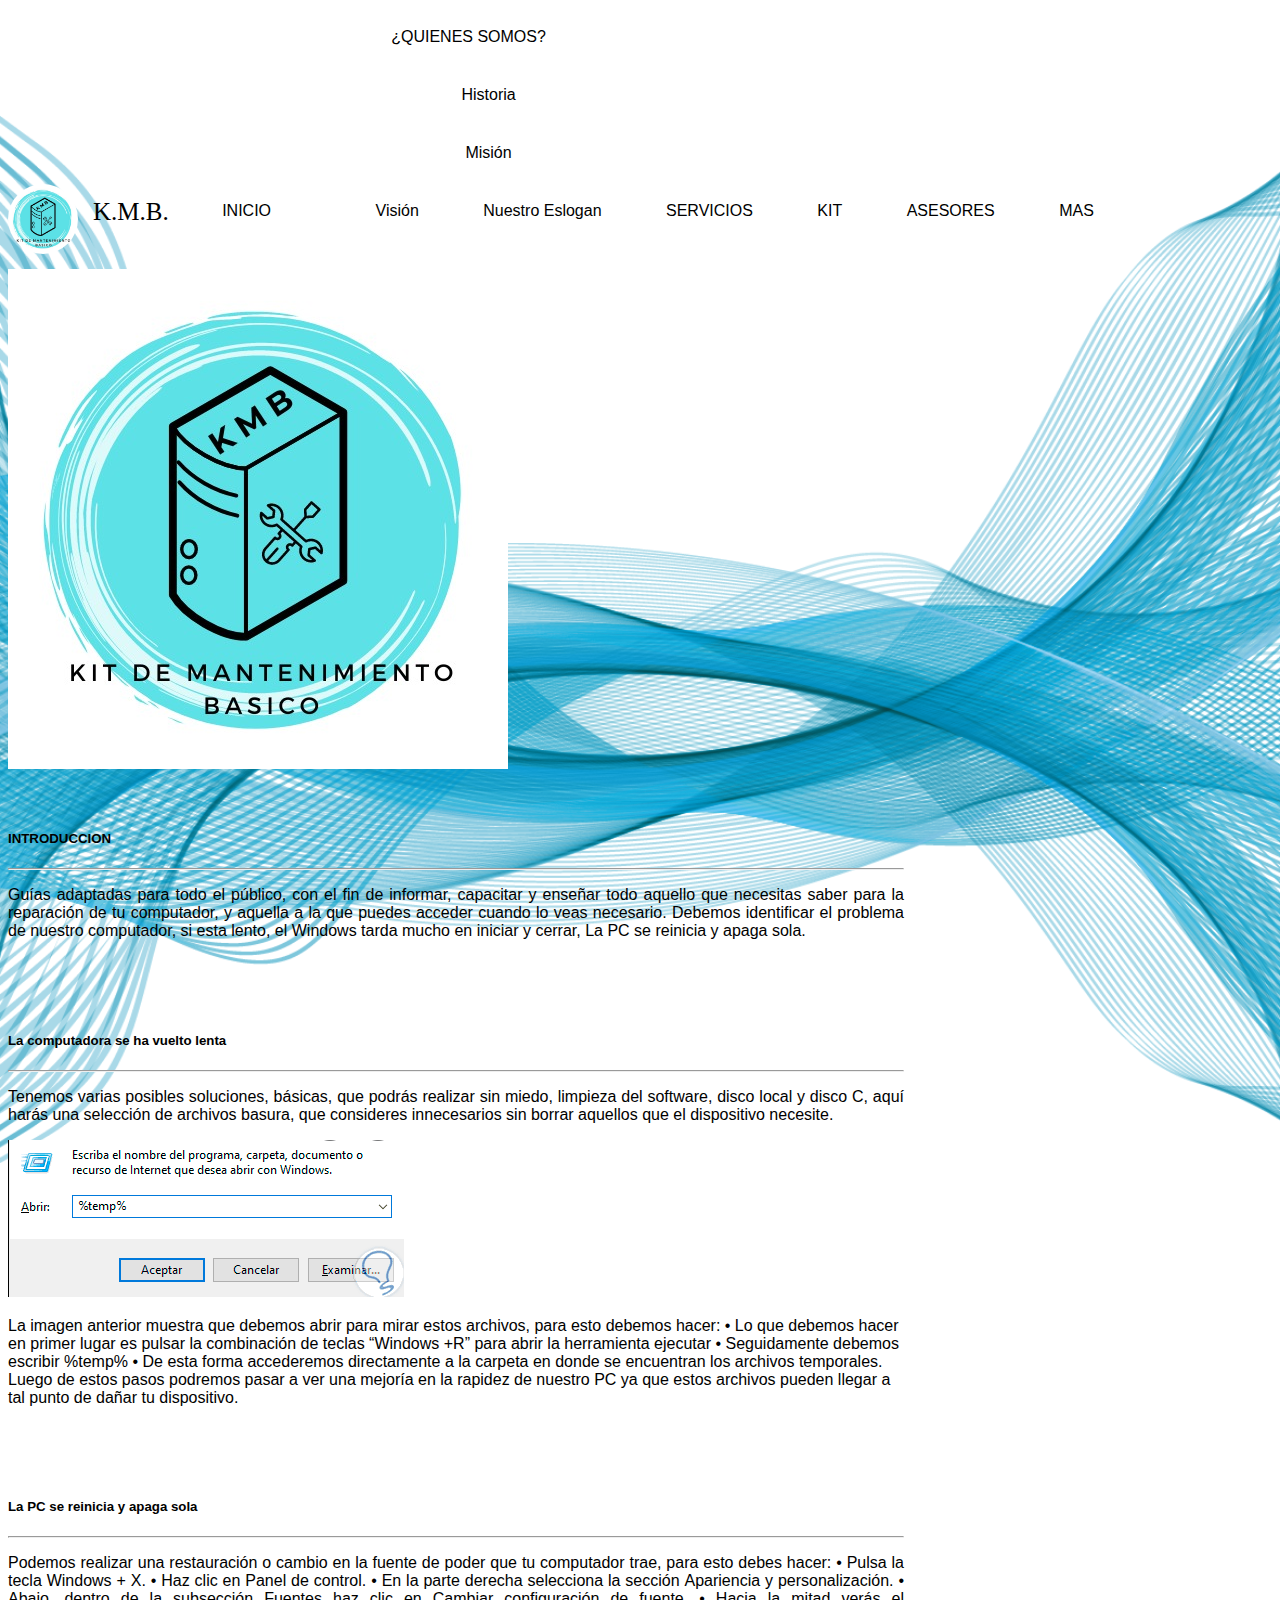
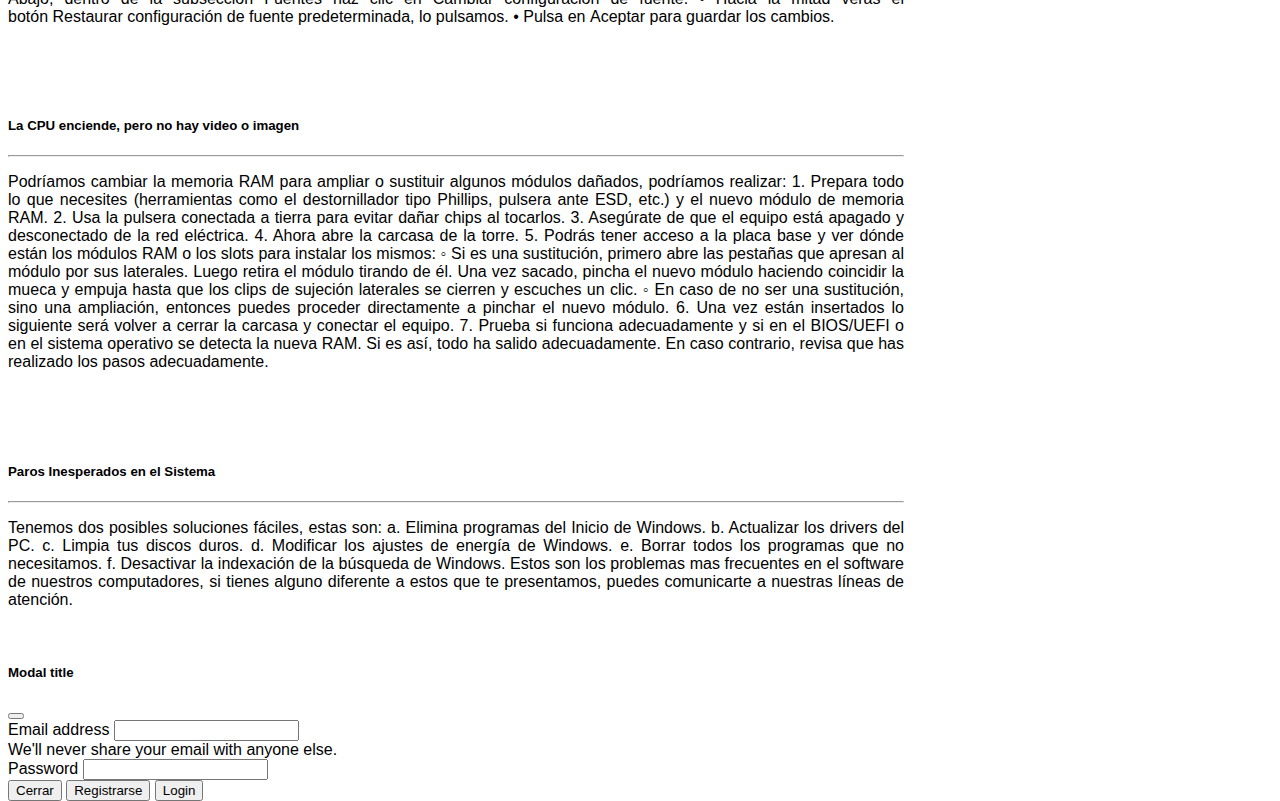
<file: KIT/index.html>
<!DOCTYPE html>
<html lang="en">
<head>
    <meta charset="UTF-8">
    <meta http-equiv="X-UA-Compatible" content="IE=edge">
    <meta name="viewport" content="width=device-width, initial-scale=1.0">
    <link rel="stylesheet" href="styles.css">
    <link href="https://cdn.jsdelivr.net/npm/bootstrap@5.2.0/dist/css/bootstrap.min.css" rel="stylesheet" integrity="sha384-gH2yIJqKdNHPEq0n4Mqa/HGKIhSkIHeL5AyhkYV8i59U5AR6csBvApHHNl/vI1Bx" crossorigin="anonymous">

    <title>KIT</title>
</head>
<body class="fondo">
    <ul class="menu">
        <li><a href="../INICIO/index.html">INICIO</a></li>
        <li>
            <div class="dropdown">
                <a class="btn dropdown-toggle" type="button" id="dropdownMenuButton1" data-bs-toggle="dropdown" aria-expanded="false">
                    ¿QUIENES SOMOS?
                </a>
                <ul class="dropdown-menu" aria-labelledby="dropdownMenuButton1">
                  <li><a class="dropdown-item" href="../QUIENES SOMOS/index.html#quienessomos">Historia</a></li>
                  <div>
                      <li><a class="dropdown-item" href="../QUIENES SOMOS/index.html#mision">Misión</a></li>

                  </div>
                  <li><a class="dropdown-item" href="../QUIENES SOMOS/index.html#vision">Visión</a></li>
                  <li><a class="dropdown-item" href="../QUIENES SOMOS/index.html#nuestroslogan">Nuestro Eslogan</a></li>
                </ul>
              </div>
        </li>
        <li><a href="../SERVICIOS/index.html">SERVICIOS</a></li>
        <li><a href="#">KIT</a></li>
        <li><a href="../ASESORES/index.html">ASESORES</a></li>
        <li><a href="../MAS/index.html">MAS</a></li>
    </ul>
    <img class="logo1" src="./img/logo2.jpeg" >
    <p class="lol1">K.M.B.</p>
    <br>
    <div class="container text-center">
        <img src="img/logo2.jpeg" alt="">
    </div>
    <div class="container d-flex justify-content-center">
        <br>
          <div class="card border-secondary mb-3" style="width: 70%;">
              <br>
              <div class="card-body" id="mision">
              <h5 class="card-title">INTRODUCCION</h5>
              <hr>
              <p class="card-text" style="text-align: justify;"> Guías adaptadas para todo el público, con el fin de informar, capacitar y enseñar todo aquello que necesitas saber para la reparación de tu computador, y aquella a la que puedes acceder cuando lo veas necesario.
                Debemos identificar el problema de nuestro computador, si esta lento, el Windows tarda mucho en iniciar y cerrar, La PC se reinicia y apaga sola. </p>
                
              <br>
              </div>
        </div>
      </div>
      <div class="container d-flex justify-content-center">
        <br>
          <div class="card border-secondary mb-3" style="width: 70%;">
              <br>
              <div class="card-body" id="mision">
              <h5 class="card-title">La computadora se ha vuelto lenta</h5>
              <hr>
              <p class="card-text" style="text-align: justify;"> Tenemos varias posibles soluciones, básicas, que podrás realizar sin miedo, limpieza del software, disco local y disco C, aquí harás una selección de archivos basura, que consideres innecesarios sin borrar aquellos que el dispositivo necesite. </p>
              <div>
                  <img  src="img/imgA.png" alt="">

              </div>
              <p>
                La imagen anterior muestra que debemos abrir para mirar estos archivos, para esto debemos hacer:
    • Lo que debemos hacer en primer lugar es pulsar la combinación de teclas “Windows +R” para abrir la herramienta ejecutar
    • Seguidamente debemos escribir %temp%
    • De esta forma accederemos directamente a la carpeta en donde se encuentran los archivos temporales.
Luego de estos pasos podremos pasar a ver una mejoría en la rapidez de nuestro PC ya que estos archivos pueden llegar a tal punto de dañar tu dispositivo.
              </p>
              <br>
              </div>
        </div>
      </div>
      <div class="container d-flex justify-content-center">
        <br>
          <div class="card border-secondary mb-3" style="width: 70%;">
              <br>
              <div class="card-body" id="mision">
              <h5 class="card-title">La PC se reinicia y apaga sola</h5>
              <hr>
              <p class="card-text" style="text-align: justify;"> Podemos realizar una restauración o cambio en la fuente de poder que tu computador trae, para esto debes hacer:

                • Pulsa la tecla Windows + X.
                • Haz clic en Panel de control.
                • En la parte derecha selecciona la sección Apariencia y personalización.
                • Abajo, dentro de la subsección Fuentes haz clic en Cambiar configuración de fuente.
                • Hacia la mitad verás el botón Restaurar configuración de fuente predeterminada, lo pulsamos.
                • Pulsa en Aceptar para guardar los cambios. </p>
              
              
              <br>
              </div>
        </div>
      </div>
      <div class="container d-flex justify-content-center">
        <br>
          <div class="card border-secondary mb-3" style="width: 70%;">
              <br>
              <div class="card-body" id="mision">
              <h5 class="card-title">La CPU enciende, pero no hay video o imagen</h5>
              <hr>
              <p class="card-text" style="text-align: justify;"> Podríamos cambiar la memoria RAM para ampliar o sustituir algunos módulos dañados, podríamos realizar:
                1. Prepara todo lo que necesites (herramientas como el destornillador tipo Phillips, pulsera ante ESD, etc.) y el nuevo módulo de memoria RAM.
                2. Usa la pulsera conectada a tierra para evitar dañar chips al tocarlos.
                3. Asegúrate de que el equipo está apagado y desconectado de la red eléctrica.
                4. Ahora abre la carcasa de la torre.
                5. Podrás tener acceso a la placa base y ver dónde están los módulos RAM o los slots para instalar los mismos:
                    ◦ Si es una sustitución, primero abre las pestañas que apresan al módulo por sus laterales. Luego retira el módulo tirando de él. Una vez sacado, pincha el nuevo módulo haciendo coincidir la mueca y empuja hasta que los clips de sujeción laterales se cierren y escuches un clic.
                    ◦ En caso de no ser una sustitución, sino una ampliación, entonces puedes proceder directamente a pinchar el nuevo módulo.
                6. Una vez están insertados lo siguiente será volver a cerrar la carcasa y conectar el equipo.
                7. Prueba si funciona adecuadamente y si en el BIOS/UEFI o en el sistema operativo se detecta la nueva RAM. Si es así, todo ha salido adecuadamente. En caso contrario, revisa que has realizado los pasos adecuadamente. </p>
              
              
              <br>
              </div>
        </div>
      </div>
      <div class="container d-flex justify-content-center">
        <br>
          <div class="card border-secondary mb-3" style="width: 70%;">
              <br>
              <div class="card-body" id="mision">
              <h5 class="card-title">Paros Inesperados en el Sistema</h5>
              <hr>
              <p class="card-text" style="text-align: justify;"> Tenemos dos posibles soluciones fáciles, estas son:

                a. Elimina programas del Inicio de Windows.
                b. Actualizar los drivers del PC. 
                c. Limpia tus discos duros. 
                d. Modificar los ajustes de energía de Windows. 
                e. Borrar todos los programas que no necesitamos. 
                f. Desactivar la indexación de la búsqueda de Windows.
    
    Estos son los problemas mas frecuentes en el software de nuestros computadores, si tienes alguno diferente a estos que te presentamos, puedes comunicarte a nuestras líneas de atención. </p>
                
              <br>
              </div>
        </div>
      </div>
      <div class="modal fade" id="exampleModal" tabindex="-1" aria-labelledby="exampleModalLabel" aria-hidden="true">
        <div class="modal-dialog">
          <div class="modal-content">
            <div class="modal-header">
              <h5 class="modal-title" id="exampleModalLabel">Modal title</h5>
              <button type="button" class="btn-close" data-bs-dismiss="modal" aria-label="Close"></button>
            </div>
            <div class="modal-body">
                <div class="alert alert-danger" role="alert" id="alertMsg" style="display: none;">
                    Por favor ingresa un email valido.
                  </div>
                <form id="contactForm">
                    <div class="mb-3">
                      <label for="exampleInputEmail1" class="form-label">Email address</label>
                      <input type="email" class="form-control" id="exampleInputEmail1" name="exampleInputEmail1" aria-describedby="emailHelp" required>
                      <div id="emailHelp" class="form-text">We'll never share your email with anyone else.</div>
                    </div>
                    <div class="mb-3">
                      <label for="exampleInputPassword1" class="form-label">Password</label>
                      <input type="password" class="form-control" id="exampleInputPassword1" name="exampleInputPassword1"  required>
                    </div>
                    
                   
                  
            </div>
            <div class="modal-footer">
              <button type="button" class="btn btn-secondary" id="closeUser" data-bs-dismiss="modal">Cerrar</button>
              <button type="submit" class="btn btn-primary" >Registrarse</button>
              <button type="button" class="btn btn-primary" id="loginUser">Login</button>
            </form>
            </div>
          </div>
        </div>
      </div>
      
    <script src="https://cdn.jsdelivr.net/npm/@popperjs/core@2.9.2/dist/umd/popper.min.js" integrity="sha384-IQsoLXl5PILFhosVNubq5LC7Qb9DXgDA9i+tQ8Zj3iwWAwPtgFTxbJ8NT4GN1R8p" crossorigin="anonymous"></script>
<script src="https://cdn.jsdelivr.net/npm/bootstrap@5.0.2/dist/js/bootstrap.min.js" integrity="sha384-cVKIPhGWiC2Al4u+LWgxfKTRIcfu0JTxR+EQDz/bgldoEyl4H0zUF0QKbrJ0EcQF" crossorigin="anonymous"></script>
</body>
</html>
</file>
<file: KIT/styles.css>
body{
    font-family: 'Quicksand', sans-serif;
}
.fondo{
    width: 100%;
    height: 100vh;
    background-image: url(../INICIO/img/foto1.png);
    background-repeat: no-repeat;
    background-size: cover;
}
.menu{
    list-style: none;
    padding: 0;
    background: 1000px;
    width: 95%;
    max-width: 1100px;
    margin: auto;
    text-align: center;

}
.menu li a {
    text-decoration: none;
    color: black;
    padding: 20px;
    display: block;
    border-radius: 40px;
    margin-left: 20px;

}
.menu li{
    display: inline-block;
    text-align: center;

}
.menu li a:hover{
    background: #1a9c8b;
}
.logo1{
    width: 70px;
    height: 70px;
    margin-top: -100px;
    border-radius: 35px;
}
.lol1{
    font-size: 25px;
    font-family: 'Patrick Hand', cursive;
    margin-top: -60px;
    margin-left: 85px;
    color: black;
}
.eslogan1{
    color: black;
    font-size: 45px;
    margin-top: -220px;
    margin-left: 70px;
}
.logo2{
    width: 400px;
    height: 400px;
    margin-top: 40px;
    border-radius: 200px;
    margin-left: 850px;
}

.eslogan2{
    color: black;
    font-size: 45px;
    margin-top: -150px;
    margin-left: 70px;
}
.menu1{
    list-style: none;
    padding: 0;
    background: 1000px;
    width: 95%;
    max-width: 1000px;
    margin-left: 260px;
}
.menu1 li a {
    text-decoration: none;
    color: black;
    padding: 20px;
    display: block;
    border-radius: 40px;
    margin-left: 20px;
    background: #1a9c8b;

}
.menu1 li{
    display: inline-block;
    text-align: center;

}
.titulo{
    text-align: center;
    margin-top: 70px;
    font-size: 50px;
    color: rgb(39, 152, 204);
}
.subtitulo2{
    text-align: justify;
    margin: 0px 50px 0 50px;
    font-size: 25px;  
}
.menu2{
    list-style: none;
    padding: 0;
    background: 1000px;
    width: 95%;
    max-width: 1000px;
    margin-left: 1000px;
    margin-top: -430px;
}
.menu2 li a {
    text-decoration: none;
    color: black;
    padding: 20px;
    display: block;
    border-radius: 40px;
    margin-left: 20px;
    background: #1a9c8b;

}
.menu2 li{
    display: inline-block;
    text-align: center;

}
.menu2 li a:hover{
    background: none;
}
</file>
